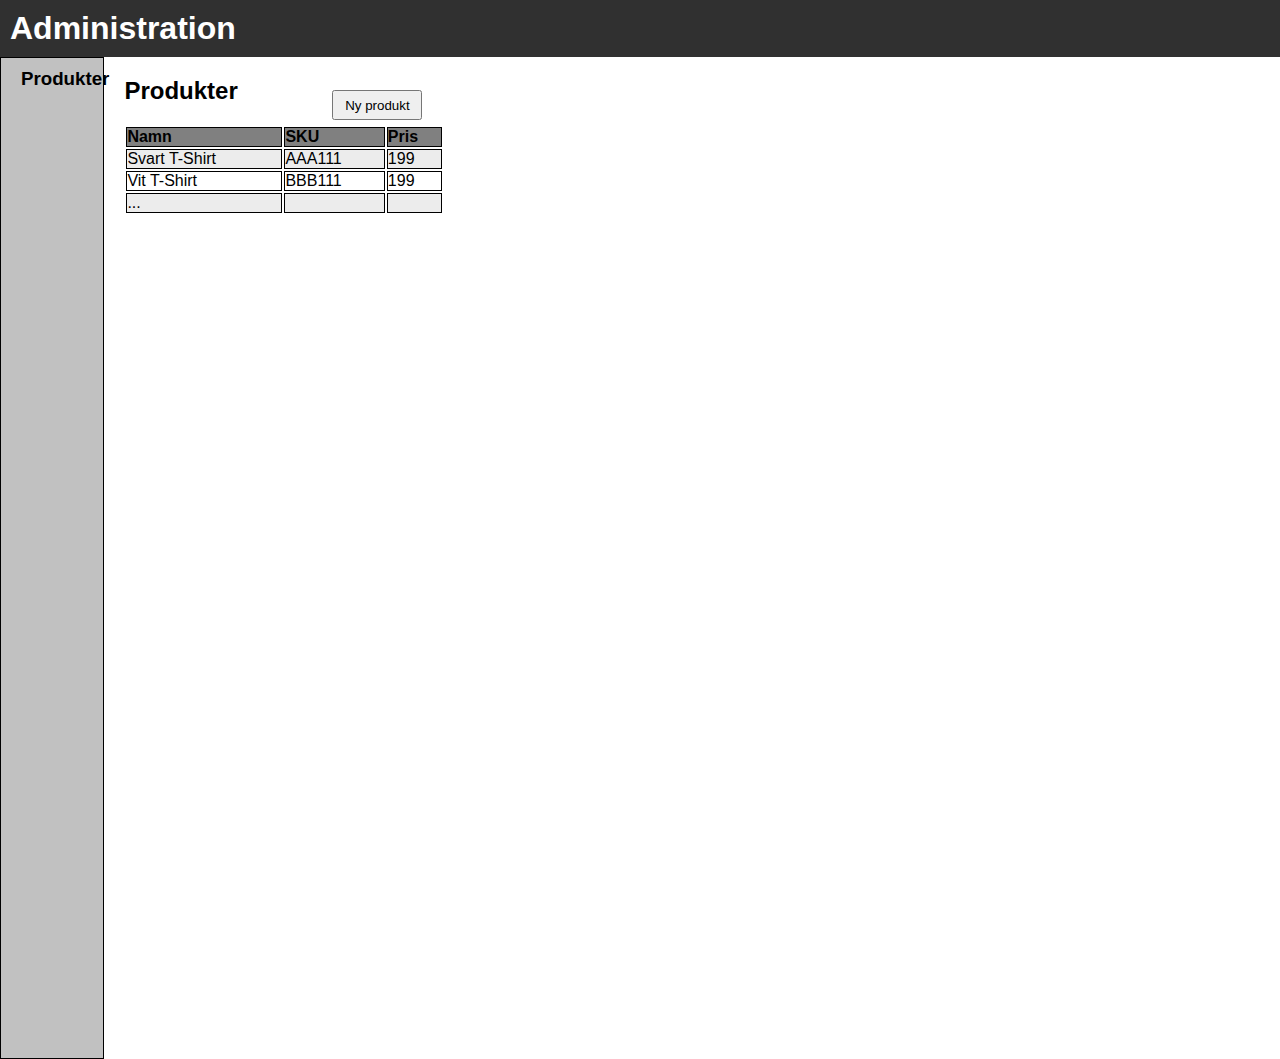
<file: admin/products/index.html>
<!DOCTYPE html>
<html lang="en">
  <head>
    <title>Administration</title>
    <link rel="stylesheet" href="styles,admin.css" />
  </head>
  <body>
    <h1>Administration</h1>
    <aside class="aside">
      <h3 class="produkter">Produkter</h3>
    </aside>
    <main>
      <section class="section">
        <h2 class="sectionProdukter">Produkter</h2>
        <a href="approved.html"
          ><button class="button" type="button">Ny produkt</button></a
        >

        <table>
          <tr>
            <th class="tableHead1">Namn</th>
            <th class="tableHead1">SKU</th>
            <th class="tableHead1">Pris</th>
          </tr>
          <tr>
            <td class="tableCell1">Svart T-Shirt</td>
            <td class="tableCell1">AAA111</td>
            <td class="tableCell1">199</td>
          </tr>
          <tr>
            <td>Vit T-Shirt</td>
            <td>BBB111</td>
            <td>199</td>
          </tr>
          <tr>
            <td class="tableCell3">...</td>
            <td class="tableCell3"></td>
            <td class="tableCell3"></td>
          </tr>
        </table>
      </section>
    </main>
  </body>
</html>
</file>
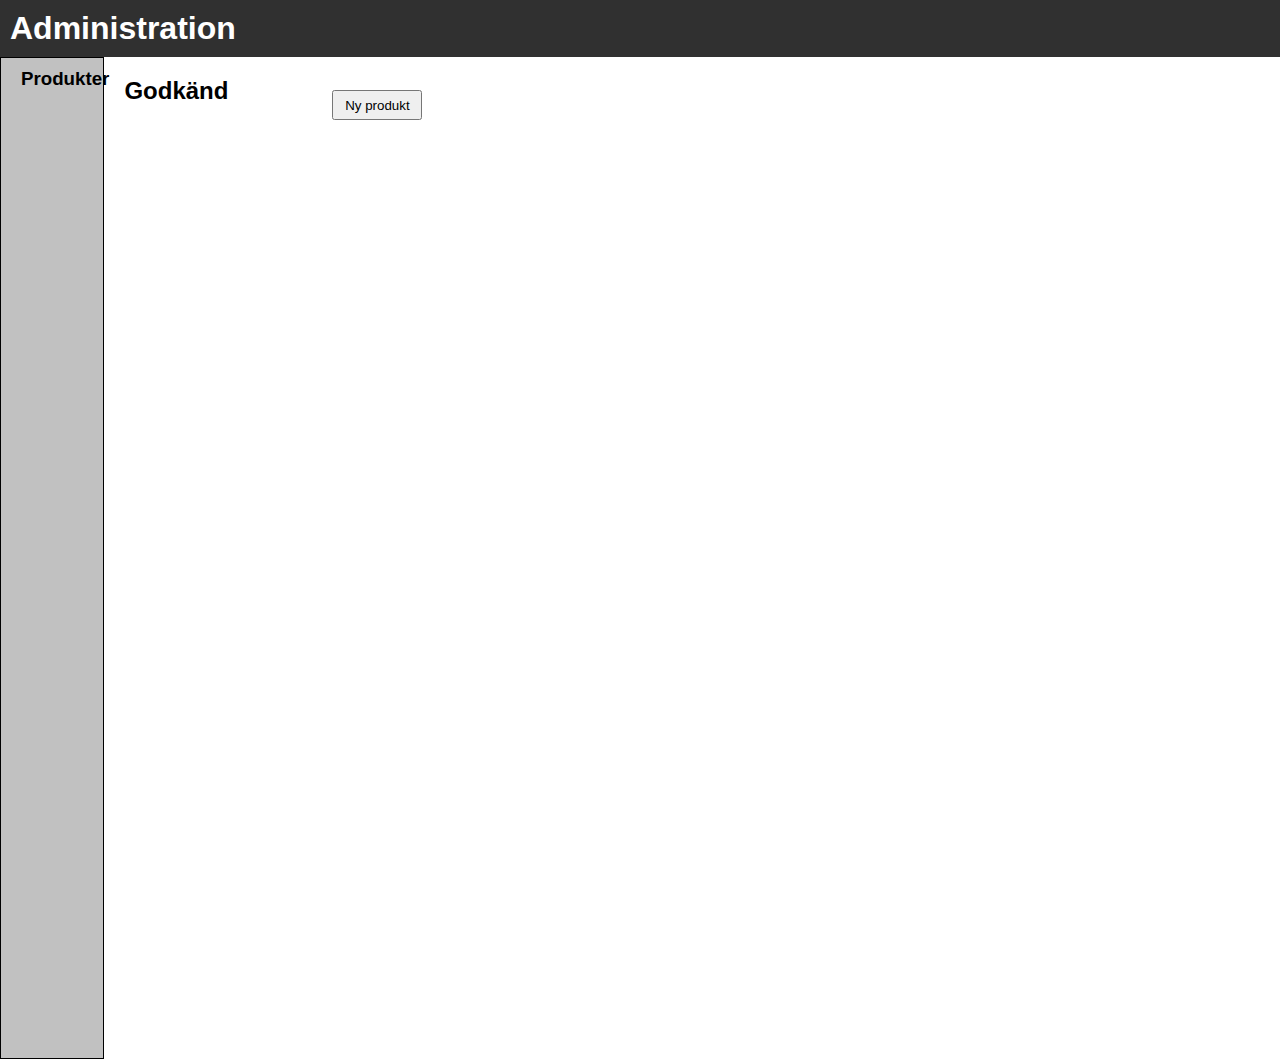
<file: admin/products/approved.html>
<!DOCTYPE html>
<html lang="en">
  <head>
    <title>Administration</title>
    <link rel="stylesheet" href="styles,admin.css" />
  </head>
  <body>
    <h1>Administration</h1>
    <aside class="aside">
      <h3 class="produkter">Produkter</h3>
    </aside>
    <main>
      <section class="section">
        <h2 class="sectionProdukter">Godkänd</h2>
        <a href="index.html"
          ><button class="button" type="button">Ny produkt</button></a
        >
      </section>
    </main>
  </body>
</html>
</file>
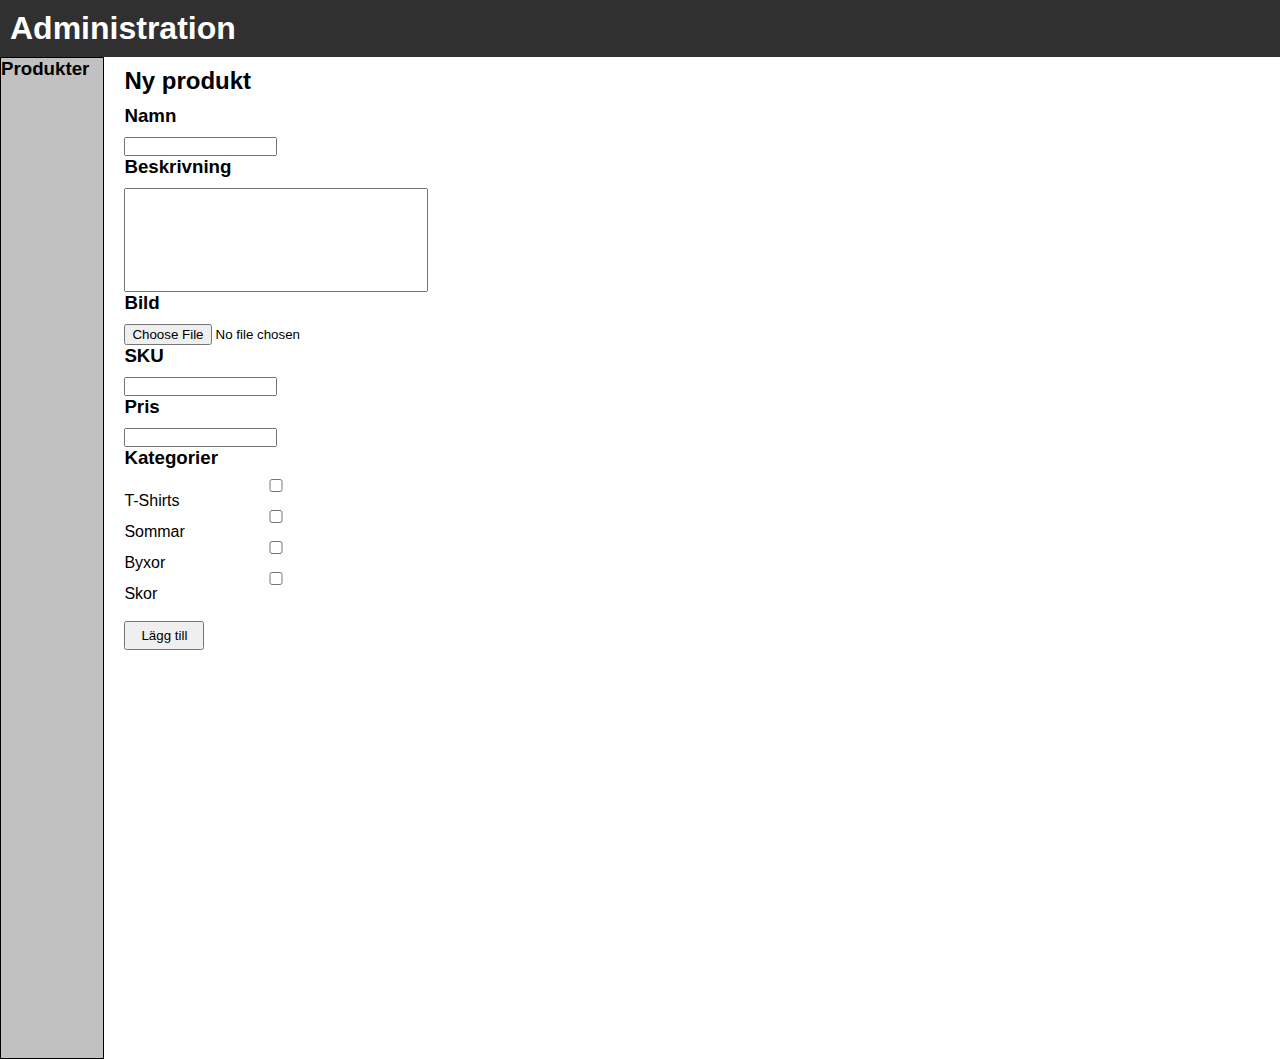
<file: admin/products/new.html>
<!DOCTYPE html>
<html lang="en">
  <head>
    <title>Administration</title>
    <link rel="stylesheet" href="styles,new.css" />
  </head>
  <body>
    <h1>Administration</h1>
    <main>
      <aside class="aside">
        <h3 class="produkter">Produkter</h3>
      </aside>
      <section class="section">
        <h2>Ny produkt</h2>
        <h3>Namn</h3>
        <input type="text" id="namn" />
        <h3>Beskrivning</h3>
        <input type="text" id="beskrivning"/>
        <h3>Bild</h3>
        <input type="file" name="bild" id="bild" />
        <h3>SKU</h3>
        <input type="text" id="sku" />
        <h3>Pris</h3>
        <input type="number" id="pris" name="pris" />
        <h3>Kategorier</h3>
        <div class="kategorier">
          <input type="checkbox" id="tshirts" name="tshirts" value="TShirts" />
          <label for="tshirts">T-Shirts</label>
          <input type="checkbox" id="sommar" name="sommar" value="Sommar" />
          <label for="sommar">Sommar</label>
          <input type="checkbox" id="byxor" name="byxor" value="Byxor" />
          <label for="byxor">Byxor</label>
          <input type="checkbox" id="skor" name="skor" value="Skor" />
          <label for="skor">Skor</label>
        </div>
        <br>
        <a href=""><button type="button">Lägg till</button></a>
      </section>
    </main>
  </body>
</html>
</file>
<file: admin/products/styles,admin.css>
* {
  margin: 0;
  padding: 0;
  font-family: "Gill Sans", "Gill Sans MT", Calibri, "Trebuchet MS", sans-serif;
}
h1 {
  margin-top: 0;
  padding: 10px;
  color: white;
  background-color: rgb(48, 48, 48);
}
.aside {
  position: relative;
  float: left;
  background-color: rgb(193, 193, 193);
  border: 1px solid black;
  width: 8%;
  height: 1000px;
}
.produkter {
  position: absolute;
  top: 0px;
  margin-top: 10px;
}
.sectionProdukter {
  position: relative;
  top: 20px;
  left: 20px;
}
table {
  position: relative;
  width: 25%;
  top: 40px;
  left: 20px;
}
th{
  text-align: left;
}
th,
td {
  border: 1px solid black;
}
.tableHead1 {
  background-color: grey;
}
.tableCell1 {
  background-color: rgb(236, 236, 236);
}
.tableCell3 {
  background-color: rgb(236, 236, 236);
}
.button {
  position: absolute;
  width: 90px;
  height: 30px;
  right: 67%;
  top: 90px;
}
h3{
  position: relative;
  top: 40px;
  left: 20px;
}
#namn{
  position: relative;
  top: 40px;
  left: 20px;
  width: 150px;
}
</file>
<file: admin/products/styles,new.css>
* {
  margin: 0;
  padding: 0;
  font-family: "Gill Sans", "Gill Sans MT", Calibri, "Trebuchet MS", sans-serif;
}
main {
  display: flex;
}

h1 {
  margin-top: 0;
  padding: 10px;
  color: white;
  background-color: rgb(48, 48, 48);
}
h2,
h3 {
  margin-bottom: 10px;
}
.aside {
  position: static;
  background-color: rgb(193, 193, 193);
  border: 1px solid black;
  width: 8%;
  height: 1000px;
}
.section {
  padding: 10px;
  margin-left: 10px;
}
#beskrivning {
  width: 300px;
  height: 100px;
}
.kategorier {
  display: flex;
  flex-direction: column;
}
button {
  padding: 5px;
  width: 80px;
}
</file>
